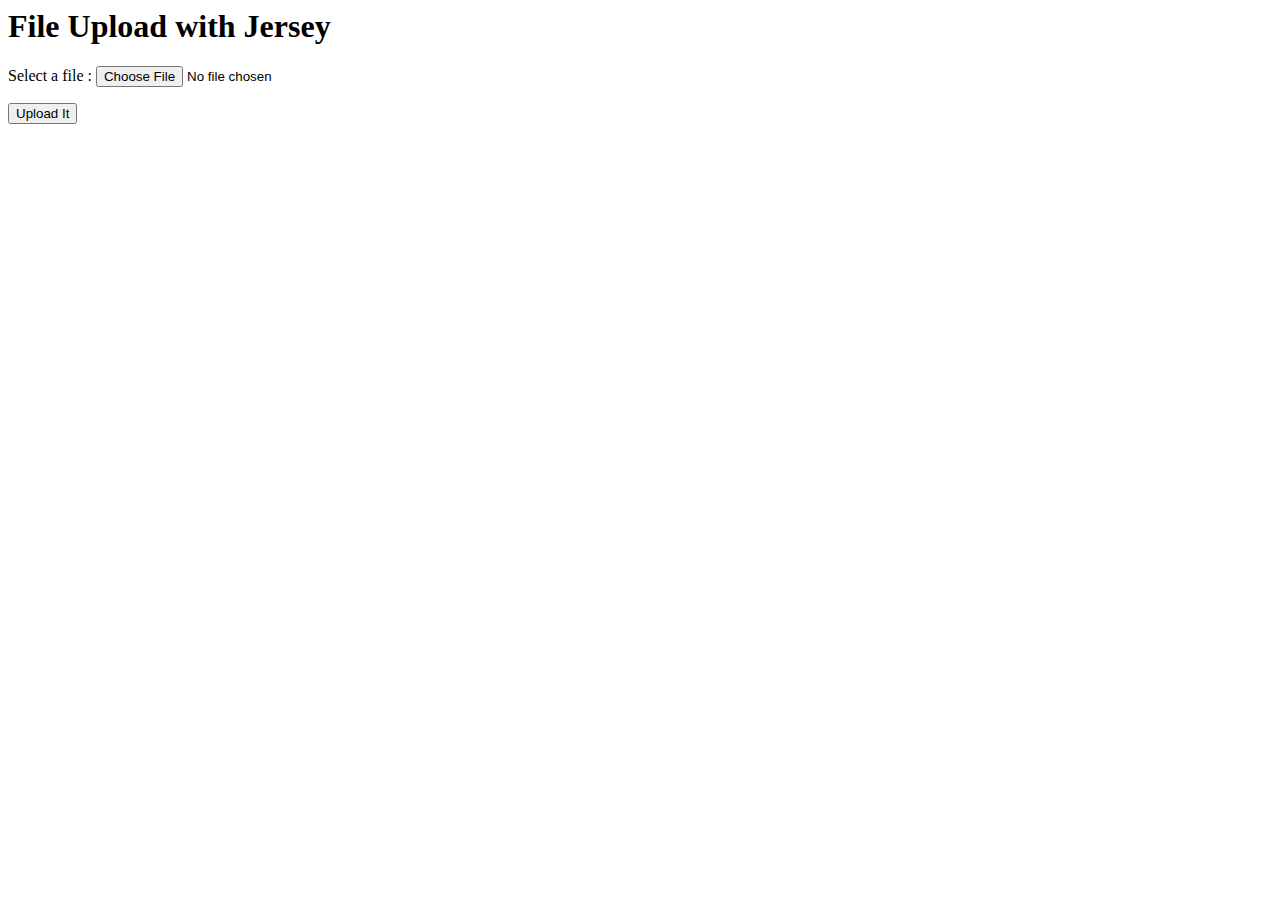
<file: file.html>
<html>
<body>
	<h1>File Upload with Jersey</h1>
 
	<form action="http://localhost:8080/mstudent/file/upload" method="post" enctype="multipart/form-data">
 
	   <p>
		Select a file : <input type="file" name="file" size="45" />
	   </p>
 
	   <input type="submit" value="Upload It" />
	</form>
 
</body>
</html>
</file>
